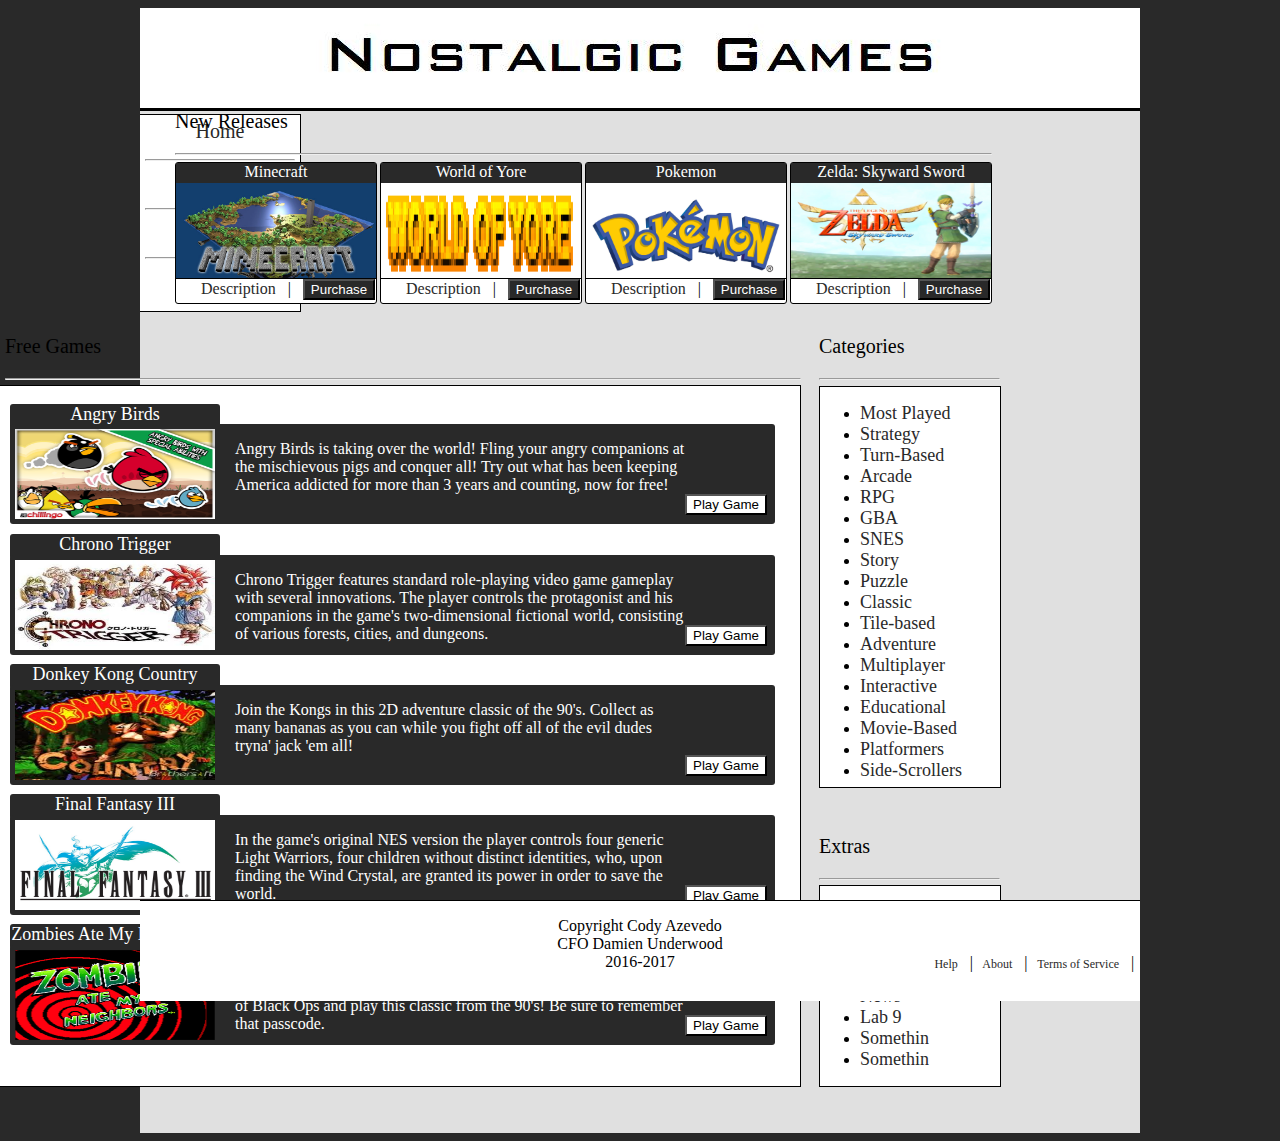
<file: index.html>
<!doctype HTML/>

<html>
	<head>
	<title>Nostalgic Games</title>

	<link rel="stylesheet" href="index.css"/>

	</head>
	
	<body class="background">
	
		<div class="body">
		<img src="Title.jpg" style="border-bottom: 3px solid black;">
		
			<div id="navBar">
				<a href="index.html">Home</a></p><hr></hr>
				<a href="#">Games</a></p><hr></hr>
				<a href="Login.html">Login</a></p><hr></hr>
				<a href="Signup.html">Sign up</a></p>
			</div>
			
			<div id="headLine">
				<p>New Releases</p><hr></hr>
			</div>

			<div id="newGame">
				<p id="gameTitle">Minecraft</p>
				
				<img src="Minecraft.jpg" height="95" width="200"
				style="margin-top: 0; border-bottom: 1px solid black;"/>
				</br>
				<a href="http://minecraft.net" style="margin-left: 25px;">Description </a>&nbsp; | &nbsp;
				<button type="submit" value="purchase" style="text-align: right; background-color: #292929;
				color: white;">Purchase</button>
			</div>
			
			<div id="CategoriesHead">
				<p>Categories</p><hr></hr>
			</div>
			
			<div id="Categories">
				<ul>
					<li><a href="#">Most Played</a></li>
					<li><a href="#">Strategy</a></li>
					<li><a href="#">Turn-Based</a></li>
					<li><a href="#">Arcade</a></li>
					<li><a href="#">RPG</a></li>
					<li><a href="#">GBA</a></li>
					<li><a href="#">SNES</a></li>
					<li><a href="#">Story</a></li>
					<li><a href="#">Puzzle</a></li>
					<li><a href="#">Classic</a></li>
					<li><a href="#">Tile-based</a></li>
					<li><a href="#">Adventure</a></li>
					<li><a href="#">Multiplayer</a></li>
					<li><a href="#">Interactive</a></li>
					<li><a href="#">Educational</a></li> 
					<li><a href="#">Movie-Based</a></li>
					<li><a href="#">Platformers</a></li>
					<li><a href="#">Side-Scrollers</a></li>
					
				</ul>
			</div>
			
			<div id="ExtrasHead">
				<p>Extras</p><hr></hr>
			</div>
			
			<div id="Extras">
				<ul>
					<li><a href="#">Indie Games</a></li>
					<li><a href="#">Fan Art</a></li>
					<li><a href="#">Young Developers</a></li>
					<li><a href="#">Discussions</a></li>
					<li><a href="#">News</a></li>
					<li><a href="https://hopper.csustan.edu/~cs2000-1/azevedo-cody/">Lab 9</a></li>
					<li><a href="#">Somethin</a></li>
					<li><a href="#">Somethin</a></li>					
				</ul>
			</div>
			
			<div id="newGame2">
				<p id="gameTitle2">World of Yore</p>
				
				<img src="Worldofyore.jpg" height="95" width="200"
				style="margin-top: 0; border-bottom: 1px solid black;"/>
				</br>
				<a href="http://worldofyore.com" style="margin-left: 25px;">Description </a>&nbsp; | &nbsp;
				<button type="submit" value="purchase" style="text-align: right; background-color: #292929;
				color: white;">Purchase</button>
			</div>
			
			
			
			<div id="newGame3">
				<p id="gameTitle3">Pokemon</p>
				
				<img src="Pokemon.jpg" height="95" width="200"
				style="margin-top: 0; border-bottom: 1px solid black;"/>
				</br>
				<a href="http://pokemon.com" style="margin-left: 25px;">Description </a>&nbsp; | &nbsp;
				<button type="submit" value="purchase" style="text-align: right; background-color: #292929;
				color: white;;">Purchase</button>
			</div>
			
			<div id="newGame4">
				<p id="gameTitle4">Zelda: Skyward Sword</p>
				
				<img src="Zelda.jpg" height="95" width="200"
				style="margin-top: 0; border-bottom: 1px solid black;"/>
				</br>
				<a href="http://skywardsword.com" style="margin-left: 25px;">Description </a>&nbsp; | &nbsp;
				<button type="submit" value="purchase" style="text-align: right;  background-color: #292929;
				color: white;">Purchase</button>
			</div>
			
			<div id="freeHeadLine">
				<p>Free Games</p><hr></hr>
			</div>
			
			<div id="FreeGames">
				
				<p id="GameHead1">Angry Birds</p>
				<div id="Game1">
					<img src="AngryBirds.jpg" height="90" width="200" style="margin-top: 5px; margin-left: 5px;"/>
					<p id="Desc1">Angry Birds is taking over the world!  Fling your angry companions at the mischievous pigs and conquer all!
						Try out what has been keeping America addicted for more than 3 years and counting, now for free!</p>
					<button type="submit" width="100" height="25px;" style="background-color: white;
						position: absolute; top: 70px; left: 675px;">Play Game</button>
				</div>
				
				<p id="GameHead2">Chrono Trigger</p>
				<div id="Game2">
					<img src="ChronoTrigger.jpg" height="90" width="200" style="margin-top: 5px; margin-left: 5px;"/>
					<p id="Desc2">Chrono Trigger features standard role-playing video game gameplay with several innovations.
						The player controls the protagonist and his companions in the game's two-dimensional fictional world, 
						consisting of various forests, cities, and dungeons.</p>
					<button type="submit" width="100" height="25px;" style="background-color: white;
						position: absolute; top: 70px; left: 675px;">Play Game</button>
				</div>
				
				<p id="GameHead3">Donkey Kong Country</p>
				<div id="Game3">
					<img src="DKCountry.jpg" height="90" width="200" style="margin-top: 5px; margin-left: 5px;"/>
					<p id="Desc3">Join the Kongs in this 2D adventure classic of the 90's.  Collect as many bananas as you
						can while you fight off all of the evil dudes tryna' jack 'em all!</p>
					<button type="submit" width="100" height="25px;" style="background-color: white;
						position: absolute; top: 70px; left: 675px;">Play Game</button>
				</div>
			
			
			<p id="GameHead4">Final Fantasy III</p>
				<div id="Game4">
					<img src="FF3.jpg" height="90" width="200" style="margin-top: 5px; margin-left: 5px;"/>
					<p id="Desc4">In the game's original NES version the player controls four generic Light Warriors,
						four children without distinct identities, who, upon finding the Wind Crystal, are granted its power
						in order to save the world.</p>
					<button type="submit" width="100" height="25px;" style="background-color: white;
						position: absolute; top: 70px; left: 675px;">Play Game</button>
				</div>
				
				<p id="GameHead5">Zombies Ate My Neighbors!</p>
				<div id="Game5">
					<img src="ZAMN.jpg" height="90" width="200" style="margin-top: 5px; margin-left: 5px;"/>
					<p id="Desc5">Two teenagers save their neighbors from "half-baked" zombies with their squirt guns.
					As the levels increase, so does the difficulty!  Get off of Black Ops and play this classic from the 90's!
					Be sure to remember that passcode.</p>
					<button type="submit" width="100" height="25px;" style="background-color: white;
						position: absolute; top: 70px; left: 675px;">Play Game</button>
				</div>
			</div>
		
			
			<div id="footer">
				<p>Copyright Cody Azevedo</br>CFO Damien Underwood</br>2016-2017</p>
			</div>
				
			<div id="footerLinks">
				<a href="#">Help</a> &nbsp; |
				<a href="#">&nbsp; About</a> &nbsp; |
				<a href="#">&nbsp; Terms of Service</a> &nbsp; |
				<a href="#">&nbsp; Contact us</a>
			</div>	
	</div>
	</body>
</html>
</file>
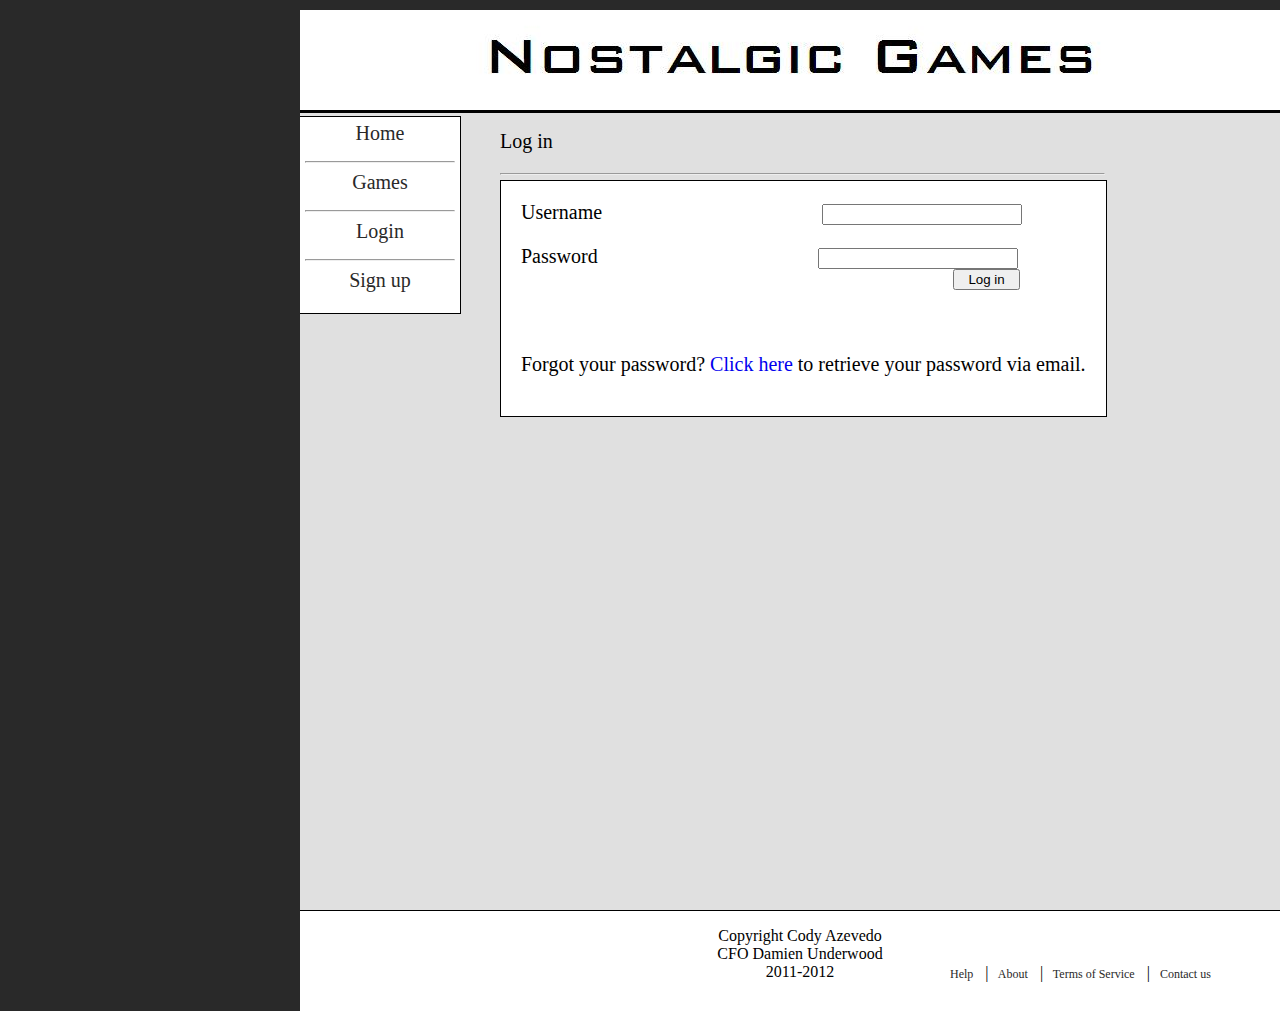
<file: Login.html>
<!doctype HTML/>

<html>
	<head>
	<title>Nostalgigames</title>
	
	<style type="text/css">
		.background {
			background-color: #292929;
		}
		.body {
			width: 1000px; 
			height: 100%; 
			background-color: #E0E0E0; 
			position: absolute; top: 10px; left: 300px;
		}
		#navBar {
			position: absolute; left: 0px;
			width: 150px;
			background-color: white; 
			text-align: center; 
			margin-left: 0px;
			margin-top: 3px;
			padding: 5px;
			border-top: 1px solid black;
			border-right: 1px solid black;
			border-bottom: 1px solid black;
		}
		#navBar A:link {
			text-decoration: none; 
			font-size: 20; 
			color: #292929;
		}
		#navBar A:hover {
			text-decoration: underline;
			font-size 20;
			color: #292929; 
		}
		#navBar A:visited {
			text-decoration: none; 
			font-size:20; 
			color: #292929;
		}
		#headLine {
			position: absolute; top: 100; left: 200; 
			width: 605px; 
			font-size: 20px;
		}
		#loginForm {
			position: absolute; 
			top: 170; left: 200px; 
			border: solid thin black;
			padding: 20px;
			background-color: white;
			font-size: 20px;
		}
		#loginForm A:link {
			text-decoration: none; 
			font-size: 20px;
		}
		#loginForm A:hover {
			text-decoration: underline; 
			font-size: 20px;
		}
		#text {
			margin-left: 200px; 
			width: 200px;
		}
		#footer {
			position:  absolute; top: 100%;
			height: 100px;
			width: 1000px;;
			text-align: center; 
			background-color: white;
			border-top: solid 1px black;
		}
		#footerLinks A:link {
			text-decoration: none;
			font-size: 12px;
			color: #292929;
		}
		#footerLinks A:hover {
			text-decoration: underline;
			font-size: 12px;
			color: #292929;
		}
		#footerLinks A:visited {
			text-decoration: none;
			font-size: 12px;
			color: #292929;
		}
		#footerLinks {
			position: absolute; 
			top: 106%;
			left: 65%;
		}
	</style>
	</head>
	
	<body class="background">
	
		<div class="body">
		<img src="Title.jpg" style="border-bottom: 3px solid black;"/>
		
			<div id="navBar">
				<a href="index.html">Home</a></p><hr></hr>
				<a href="#">Games</a></p><hr></hr>
				<a href="Login.html">Login</a></p><hr></hr>
				<a href="Signup.html">Sign up</a></p>
			</div>
			
			<div id="headLine">
				<p>Log in</p><hr></hr>
			</div>
			
			<div id="loginForm">
				<form action="#">
					Username &nbsp; &nbsp;<input type="text" id="text"></input></p>
					Password &nbsp; &nbsp;<input type="password" id="text"></input></br>
					
					<button type="submit" value="password" style="margin-left: 432px;">&nbsp Log in &nbsp</button>
				</form>
				
				</br>
				<p>Forgot your password? <a href="#">Click here</a> to retrieve your password
				via email.</p>
			</div>
			
			<div id="footer">
				<p>Copyright Cody Azevedo</br>CFO Damien Underwood</br>2011-2012</p>
			</div>
			
			<div id="footerLinks">
				<a href="#">Help</a> &nbsp; |
				<a href="#">&nbsp; About</a> &nbsp; |
				<a href="#">&nbsp; Terms of Service</a> &nbsp; |
				<a href="#">&nbsp; Contact us</a>
			</div>	
		</div>	
	</body>
</html>
</file>
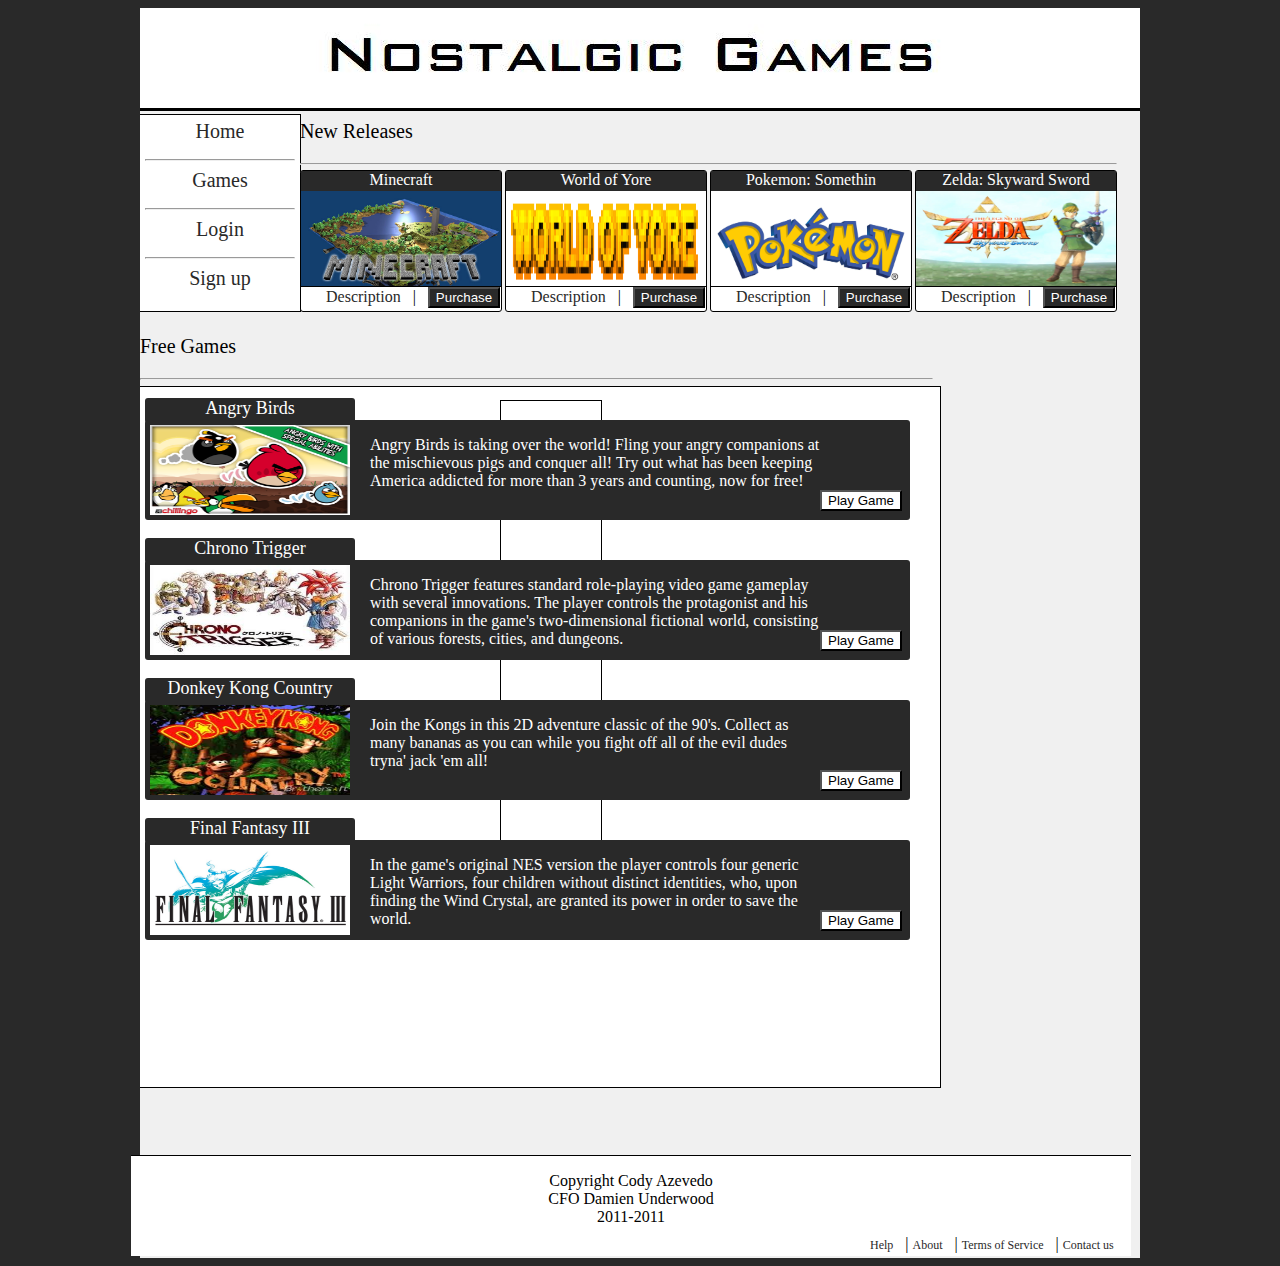
<file: Nostalgigames.html>
<!doctype HTML/>

<html>
	<head>
	<title>Nostalgigames</title>
	
	<style type="text/css">
		.background {
			background-color: #292929;
		}
		.body {
			width: 1000px; 
			height: 1250px; 
			background-color: #F0F0F0; 
			margin: 0 auto;
		}
		#navBar {
			position: absolute;
			width: 150px;
			background-color: white; 
			text-align: center; 
			padding: 5px;
			margin-top: 0px;
			margin-top: 3px;
			border-top: 1px solid black;
			border-right: 1px solid black;
			border-bottom: 1px solid black;
		}
		#navBar A:link {
			text-decoration: none; 
			font-size: 20; 
			color: #292929;
		}
		#navBar A:hover {
			text-decoration: underline;
			font-size 20;
			color: #292929; 
		}
		#navBar A:visited {
			text-decoration: none; 
			font-size:20; 
			color: #292929;
		}
		#headLine {
			position: absolute; top: 100; left: 300; 
			width: 817px; 
			font-size: 20px;
		}
		#newGame {
			position: absolute; top: 170; left: 300;
			width: 200px;
			height: 140px;
			margin-top: 0;
			border: solid thin black;
			background-color: white;
			border-radius: 3px;
		}
		#newGame A:link {
			text-decoration: none;
			color: #292929;
		}
		#newGame A:hover {
			text-decoration: underline;
			color: #292929;
		}
		#newGame A:visited {
			text-decoration: none;
			color: #292929;
		}
		#newGame2 A:link {
			text-decoration: none;
			color: #292929;
		}
		#newGame2 A:hover {
			text-decoration: underline;
			color: #292929;
		}
		#newGame2 A:visited {
			text-decoration: none;
			color: #292929;
		}
		#newGame3 A:link {
			text-decoration: none;
			color: #292929;
		}
		#newGame3 A:hover {
			text-decoration: underline;
			color: #292929;
		}
		#newGame3 A:visited {
			text-decoration: none;
			color: #292929;
		}
		#newGame4 A:link {
			text-decoration: none;
			color: #292929;
		}
		#newGame4 A:hover {
			text-decoration: underline;
			color: #292929;
		}
		#newGame4 A:visited {
			text-decoration: none;
			color: #292929;
		}
		#gameTitle {
			width: 200px;
			height: 20px;
			background-color: #292929;
			color: white;
			margin-top: 0px;
			margin-bottom: 0px;
			text-align: center;
		}
		#newGame2 {
			position: absolute; top: 170; left: 505;
			width: 200px;
			height: 140px;
			margin-top: 0;
			border: solid thin black;
			background-color: white;
			border-radius: 3px;
		}
		#gameTitle2 {
			width: 200px;
			height: 20px;
			background-color: #292929;
			color: white;
			margin-top: 0px;
			margin-bottom: 0px;
			text-align: center;
		}
		#newGame3 {
			position: absolute; top: 170; left: 710;
			width: 200px;
			height: 140px;
			margin-top: 0;
			border: solid thin black;
			background-color: white;
			border-radius: 3px;
		}
		#gameTitle3 {
			width: 200px;
			height: 20px;
			background-color: #292929;
			color: white;
			margin-top: 0px;
			margin-bottom: 0px;
			text-align: center;
		}
		#newGame4 {
			position: absolute; top: 170; left: 915;
			width: 200px;
			height: 140px;
			margin-top: 0;
			border: solid thin black;
			background-color: white;
			border-radius: 3px;
		}
		#gameTitle4 {
			width: 200px;
			height: 20px;
			background-color: #292929;
			color: white;
			margin-top: 0px;
			margin-bottom: 0px;
			text-align: center;
		}
		#footer {
			position: absolute; top: 1155; left: 131px;
			height: 100px;
			width: 1000px;
			text-align: center; 
			background-color: white;
			border-top: 1px solid black;
		}
		#footerLinks {
			position: absolute; 
			top: 1235;
			left: 870;
		}
		#footerLinks A:link {
			text-decoration: none;
			font-size: 12px;
			color: #292929;
		}
		#footerLinks A:hover {
			text-decoration: underline;
			font-size: 12px;
			color: #292929;
		}
		#footerLinks A:visited {
			text-decoration: none;
			font-size: 12px;
			color: #292929;
		}
		#freeHeadLine {
			position: absolute; top: 315px; left: 140px;
			width: 793px;
			font-size: 20px;
		}
		#FreeGames {
			margin-top: 275px;
			width: 800px;
			height: 700px;
			border-top: solid 1px black;
			border-right: solid 1px black;
			border-bottom: solid 1px black;
			background-color: white;
		}
		
		
		#GameHead1 {
			position: absolute; top: 380px; left: 145px;
			height: 25px;
			background-color: #292929;
			width: 210px;
			border-radius: 3px;
			color: white;
			font-size: 18px;
			text-align: center;
		}
		#Game1 {
			position: absolute; top: 420px; left: 145px;
			height: 100px; 
			width: 765px;
			color: white;
			background-color: #292929;
			border-radius: 3px;
		}
		#Desc1 {
		position: absolute; left: 225px; top: 0px;
		width: 450px;
		}
		
		
		#GameHead2 {
			position: absolute; top: 520px; left: 145px;
			height: 25px;
			background-color: #292929;
			width: 210px;
			border-radius: 3px;
			color: white;
			font-size: 18px;
			text-align: center;
		}
		#Game2 {
			position: absolute; top: 560px; left: 145px;
			height: 100px; 
			width: 765px;
			color: white;
			background-color: #292929;
			border-radius: 3px;
		}
		#Desc2 {
		position: absolute; left: 225px; top: 0px;
		width: 450px;
		}
		
		
		#GameHead3 {
			position: absolute; top: 660px; left: 145px;
			height: 25px;
			background-color: #292929;
			width: 210px;
			border-radius: 3px;
			color: white;
			font-size: 18px;
			text-align: center;
		}
		#Game3 {
			position: absolute; top: 700px; left: 145px;
			height: 100px; 
			width: 765px;
			color: white;
			background-color: #292929;
			border-radius: 3px;
		}
		#Desc3 {
		position: absolute; left: 225px; top: 0px;
		width: 450px;
		}
		
		
		#GameHead4 {
			position: absolute; top: 800px; left: 145px;
			height: 25px;
			background-color: #292929;
			width: 210px;
			border-radius: 3px;
			color: white;
			font-size: 18px;
			text-align: center;
		}
		#Game4 {
			position: absolute; top: 840px; left: 145px;
			height: 100px; 
			width: 765px;
			color: white;
			background-color: #292929;
			border-radius: 3px;
		}
		#Desc4 {
			position: absolute; left: 225px; top: 0px;
			width: 450px;
		}
		#Categories {
			position: absolute; top: 400px; left: 500px;
			height: 500px; width: 100px; 
			border: 1px solid black;
			background-color: white;
		}
		
	</style>
	</head>
	
	<body class="background">
	
		<div class="body">
		<img src="Title.jpg" style="border-bottom: 3px solid black;">
		
			<div id="navBar">
				<a href="index.html">Home</a></p><hr></hr>
				<a href="#">Games</a></p><hr></hr>
				<a href="Login.html">Login</a></p><hr></hr>
				<a href="#">Sign up</a></p>
			</div>
			
			<div id="headLine">
				<p>New Releases</p><hr></hr>
			</div>

			<div id="newGame">
				<p id="gameTitle">Minecraft</p>
				
				<img src="Minecraft.jpg" height="95" width="200"
				style="margin-top: 0; border-bottom: 1px solid black;"/>
				</br>
				<a href="http:\\minecraft.net" style="margin-left: 25px;">Description </a>&nbsp; | &nbsp;
				<button type="submit" value="purchase" style="text-align: right; background-color: #292929;
				color: white;">Purchase</button>
			</div>
			
			<div id="Categories">
				
			</div>
			
			<div id="newGame2">
				<p id="gameTitle2">World of Yore</p>
				
				<img src="Worldofyore.jpg" height="95" width="200"
				style="margin-top: 0; border-bottom: 1px solid black;"/>
				</br>
				<a href="http:\\worldofyore.com" style="margin-left: 25px;">Description </a>&nbsp; | &nbsp;
				<button type="submit" value="purchase" style="text-align: right; background-color: #292929;
				color: white;">Purchase</button>
			</div>
			
			
			
			<div id="newGame3">
				<p id="gameTitle3">Pokemon: Somethin</p>
				
				<img src="Pokemon.jpg" height="95" width="200"
				style="margin-top: 0; border-bottom: 1px solid black;"/>
				</br>
				<a href="http:\\pokemon.com" style="margin-left: 25px;">Description </a>&nbsp; | &nbsp;
				<button type="submit" value="purchase" style="text-align: right; background-color: #292929;
				color: white;;">Purchase</button>
			</div>
			
			<div id="newGame4">
				<p id="gameTitle4">Zelda: Skyward Sword</p>
				
				<img src="Zelda.jpg" height="95" width="200"
				style="margin-top: 0; border-bottom: 1px solid black;"/>
				</br>
				<a href="http:\\skywardsword.com" style="margin-left: 25px;">Description </a>&nbsp; | &nbsp;
				<button type="submit" value="purchase" style="text-align: right;  background-color: #292929;
				color: white;">Purchase</button>
			</div>
			
			<div id="freeHeadLine">
				<p>Free Games</p><hr></hr>
			</div>
			
			<div id="FreeGames">
				
				<p id="GameHead1">Angry Birds</p>
				<div id="Game1">
					<img src="AngryBirds.jpg" height="90" width="200" style="margin-top: 5px; margin-left: 5px;"/>
					<p id="Desc1">Angry Birds is taking over the world!  Fling your angry companions at the mischievous pigs and conquer all!
						Try out what has been keeping America addicted for more than 3 years and counting, now for free!</p>
					<button type="submit" width="100" height="25px;" style="background-color: white;
						position: absolute; top: 70px; left: 675px;">Play Game</button>
				</div>
				
				<p id="GameHead2">Chrono Trigger</p>
				<div id="Game2">
					<img src="ChronoTrigger.jpg" height="90" width="200" style="margin-top: 5px; margin-left: 5px;"/>
					<p id="Desc2">Chrono Trigger features standard role-playing video game gameplay with several innovations.
						The player controls the protagonist and his companions in the game's two-dimensional fictional world, 
						consisting of various forests, cities, and dungeons.</p>
					<button type="submit" width="100" height="25px;" style="background-color: white;
						position: absolute; top: 70px; left: 675px;">Play Game</button>
				</div>
				
				<p id="GameHead3">Donkey Kong Country</p>
				<div id="Game3">
					<img src="DKCountry.jpg" height="90" width="200" style="margin-top: 5px; margin-left: 5px;"/>
					<p id="Desc3">Join the Kongs in this 2D adventure classic of the 90's.  Collect as many bananas as you
						can while you fight off all of the evil dudes tryna' jack 'em all!</p>
					<button type="submit" width="100" height="25px;" style="background-color: white;
						position: absolute; top: 70px; left: 675px;">Play Game</button>
				</div>
			</div>
			
			<p id="GameHead4">Final Fantasy III</p>
				<div id="Game4">
					<img src="FF3.jpg" height="90" width="200" style="margin-top: 5px; margin-left: 5px;"/>
					<p id="Desc4">In the game's original NES version the player controls four generic Light Warriors,
						four children without distinct identities, who, upon finding the Wind Crystal, are granted its power
						in order to save the world.</p>
					<button type="submit" width="100" height="25px;" style="background-color: white;
						position: absolute; top: 70px; left: 675px;">Play Game</button>
				</div>
			</div>
			
			<div id="footer">
				<p>Copyright Cody Azevedo</br>CFO Damien Underwood</br>2011-2011</p>
			</div>
				
			<div id="footerLinks">
				<a href="#">Help</a> &nbsp; |
				<a href="#">About</a> &nbsp; |
				<a href="#">Terms of Service</a> &nbsp; |
				<a href="#">Contact us</a>
			</div>
	</body>
</html>
</file>
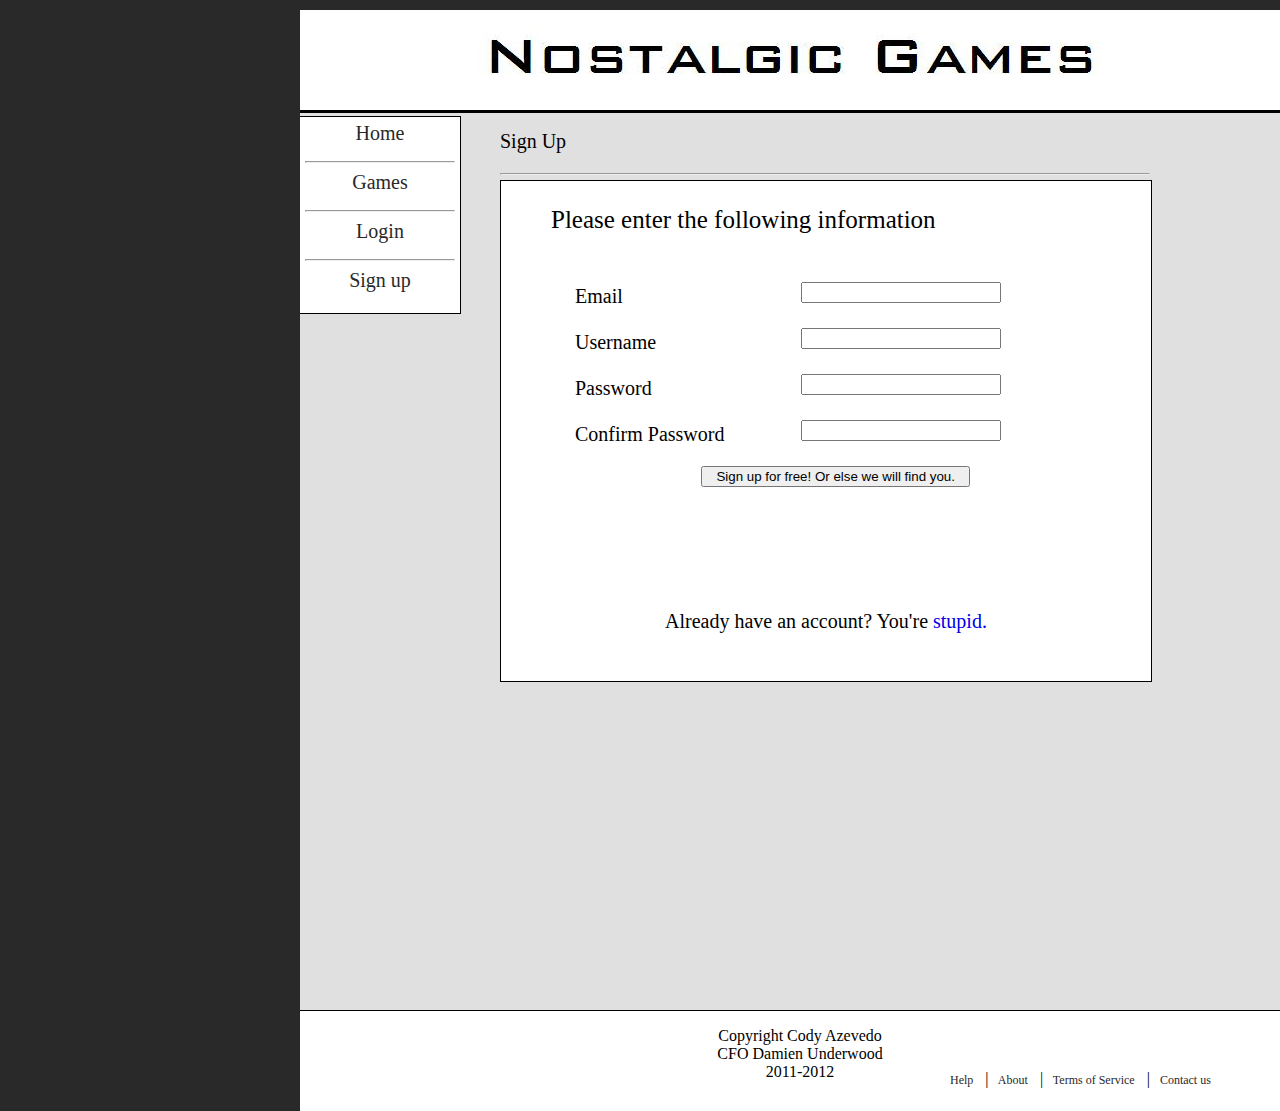
<file: Signup.html>
<html>
	<head>
	<title>Nostalgigames</title>
	
	<style type="text/css">
		.background {
			background-color: #292929;
			height: 100%;
		}
		.body {
			width: 1000px; 
			height: 100%; 
			background: 100%;
			background-color: #E0E0E0; 
			position: absolute; top: 10px; left: 300px;
			padding-bottom: 100px;
		}
		#navBar {
			position: absolute; left: 0px;
			width: 150px;
			background-color: white; 
			text-align: center; 
			margin-left: 0px;
			margin-top: 3px;
			padding: 5px;
			border-top: 1px solid black;
			border-right: 1px solid black;
			border-bottom: 1px solid black;
		}
		#navBar A:link {
			text-decoration: none; 
			font-size: 20; 
			color: #292929;
		}
		#navBar A:hover {
			text-decoration: underline;
			font-size 20;
			color: #292929; 
		}
		#navBar A:visited {
			text-decoration: none; 
			font-size:20; 
			color: #292929;
		}
		#headLine {
			position: absolute; top: 100; left: 200; 
			width: 650px; 
			font-size: 20px;
		}
		#signupText {
			position: absolute; top: 275px; left: 275px;
			width: 200px;
			font-size: 20px;
		}
		#signupForm {
			position: absolute; 
			top: 170; left: 200px; 
			border: solid thin black;
			width: 650px;
			height: 500px;
			background-color: white;
			font-size: 20px;
		}

		#signupForm A:link {
			text-decoration: none;
			font-size: 20px; 
		}
		#signupForm A:hover {
			text-decoration: underline;
			font-size: 20px; 
		}
		#signupForm A:visited {
			text-decoration: underline;
			font-size: 20px; 
		}

		#footer {
			position:  absolute; top: 100%;
			height: 100px;
			width: 1000px;;
			text-align: center; 
			background-color: white;
			border-top: solid 1px black;
		}
		#footerLinks A:link {
			text-decoration: none;
			font-size: 12px;
			color: #292929;
		}
		#footerLinks A:hover {
			text-decoration: underline;
			font-size: 12px;
			color: #292929;
		}
		#footerLinks A:visited {
			text-decoration: none;
			font-size: 12px;
			color: #292929;
		}
		#footerLinks {
			position: absolute; 
			top: 106%;
			left: 65%;
		}
		#forms {
			position: absolute; left: 300px;
			width: 200px;
		}
	</style>
	</head>
	
	<body class="background">
	
		<div class="body">
		<img src="Title.jpg" style="border-bottom: 3px solid black;"/>
		
			<div id="navBar">
				<a href="index.html">Home</a></p><hr></hr>
				<a href="#">Games</a></p><hr></hr>
				<a href="Login.html">Login</a></p><hr></hr>
				<a href="Signup.html">Sign up</a></p>
			</div>
			
			<div id="headLine">
				<p>Sign Up</p><hr></hr>
			</div>
			
			<div id="signupForm">
				<form action="#">
				
				<p style="margin-left: 50px; font-size: 25px;">Please enter the following information</p></br>
					<input type="text" id="forms" name="email"></input></br></br>
					<input type="text" id="forms" name="user"></input></br></br>
					<input type="password" id="forms" name="password"></input></br></br>
					<input type="password" id="forms" name="confirm"></input></br></br>
					<button type="submit" style="margin-left:200px;">&nbsp; Sign up for free! Or else we will find you. &nbsp;</button></br></br>
					
					<p style="text-align: center; margin-top: 100px;">Already have an account? You're <a href="Login.html">stupid.</a></p>
				</form>
			</div>

			<div id="signupText">
				Email</br></br>
				Username</br></br>
				Password</br></br>
				Confirm Password</br></br>
			</div>
			
			<div id="footer">
				<p>Copyright Cody Azevedo</br>CFO Damien Underwood</br>2011-2012</p>
			</div>
			
			<div id="footerLinks">
				<a href="#">Help</a> &nbsp; |
				<a href="#">&nbsp; About</a> &nbsp; |
				<a href="#">&nbsp; Terms of Service</a> &nbsp; |
				<a href="#">&nbsp; Contact us</a>
			</div>	
		</div>	
	</body>
</html>
</file>
<file: index.css>
.background {
			background-color: #292929;
		}
		.body {
			width: 1000px; 
			height: 1125px; 
			background-color: #E0E0E0;
			margin-left: auto;
			margin-right: auto; 
		}
		#navBar {
			position: absolute;
			width: 150px;
			background-color: white; 
			text-align: center; 
			padding: 5px;
			margin-top: 0px;
			margin-top: 3px;
			border-top: 1px solid black;
			border-right: 1px solid black;
			border-bottom: 1px solid black;
		}
		#navBar A:link {
			text-decoration: none; 
			font-size: 20; 
			color: #292929;
		}
		#navBar A:hover {
			text-decoration: underline;
			font-size 20;
			color: #292929; 
		}
		#navBar A:visited {
			text-decoration: none; 
			font-size:20; 
			color: #292929;
		}
		#headLine {
			position: absolute; top: 90; left: 175; 
			width: 817px; 
			font-size: 20px;
		}
		#newGame {
			position: absolute; top: 162; left: 175;
			width: 200px;
			height: 140px;
			margin-top: 0;
			border: solid thin black;
			background-color: white;
			border-radius: 3px;
		}
		#newGame A:link {
			text-decoration: none;
			color: #292929;
		}
		#newGame A:hover {
			text-decoration: underline;
			color: #292929;
		}
		#newGame A:visited {
			text-decoration: none;
			color: #292929;
		}
		#newGame2 A:link {
			text-decoration: none;
			color: #292929;
		}
		#newGame2 A:hover {
			text-decoration: underline;
			color: #292929;
		}
		#newGame2 A:visited {
			text-decoration: none;
			color: #292929;
		}
		#newGame3 A:link {
			text-decoration: none;
			color: #292929;
		}
		#newGame3 A:hover {
			text-decoration: underline;
			color: #292929;
		}
		#newGame3 A:visited {
			text-decoration: none;
			color: #292929;
		}
		#newGame4 A:link {
			text-decoration: none;
			color: #292929;
		}
		#newGame4 A:hover {
			text-decoration: underline;
			color: #292929;
		}
		#newGame4 A:visited {
			text-decoration: none;
			color: #292929;
		}
		#gameTitle {
			width: 200px;
			height: 20px;
			background-color: #292929;
			color: white;
			margin-top: 0px;
			margin-bottom: 0px;
			text-align: center;
		}
		#newGame2 {
			position: absolute; top: 162; left: 380;
			width: 200px;
			height: 140px;
			margin-top: 0;
			border: solid thin black;
			background-color: white;
			border-radius: 3px;
		}
		#gameTitle2 {
			width: 200px;
			height: 20px;
			background-color: #292929;
			color: white;
			margin-top: 0px;
			margin-bottom: 0px;
			text-align: center;
		}
		#newGame3 {
			position: absolute; top: 162; left: 585;
			width: 200px;
			height: 140px;
			margin-top: 0;
			border: solid thin black;
			background-color: white;
			border-radius: 3px;
		}
		#gameTitle3 {
			width: 200px;
			height: 20px;
			background-color: #292929;
			color: white;
			margin-top: 0px;
			margin-bottom: 0px;
			text-align: center;
		}
		#newGame4 {
			position: absolute; top: 162; left: 790;
			width: 200px;
			height: 140px;
			margin-top: 0;
			border: solid thin black;
			background-color: white;
			border-radius: 3px;
		}
		#gameTitle4 {
			width: 200px;
			height: 20px;
			background-color: #292929;
			color: white;
			margin-top: 0px;
			margin-bottom: 0px;
			text-align: center;
		}
		#footer {
			position: absolute; top: 100%;
			height: 100px;
			width: 1000px;
			text-align: center; 
			background-color: white;
			border-top: 1px solid black;
		}
		#footerLinks {
			position: absolute; 
			top: 106%;
			left: 73%;
		}
		#footerLinks A:link {
			text-decoration: none;
			font-size: 12px;
			color: #292929;
		}
		#footerLinks A:hover {
			text-decoration: underline;
			font-size: 12px;
			color: #292929;
		}
		#footerLinks A:visited {
			text-decoration: none;
			font-size: 12px;
			color: #292929;
		}
		#freeHeadLine {
			position: absolute; top: 315px; left: 5px;
			width: 796px;
			font-size: 20px;
		}
		#FreeGames {
			position: absolute; top: 385px; left: 0px;
			width: 800px;
			height: 700px;
			border-top: solid 1px black;
			border-right: solid 1px black;
			border-bottom: solid 1px black;
			background-color: white;
		}
		
		
		#GameHead1 {
			position: absolute; left: 10px;
			height: 25px;
			background-color: #292929;
			width: 210px;
			border-radius: 3px;
			color: white;
			font-size: 18px;
			text-align: center;
		}
		#Game1 {
			position: absolute; top: 38px; left: 10px;
			height: 100px; 
			width: 765px;
			color: white;
			background-color: #292929;
			border-radius: 3px;
		}
		#Desc1 {
		position: absolute; left: 225px; top: 0px;
		width: 450px;
		}
		
		
		#GameHead2 {
			position: absolute; top: 130px; left: 10px;
			height: 25px;
			background-color: #292929;
			width: 210px;
			border-radius: 3px;
			color: white;
			font-size: 18px;
			text-align: center;
		}
		#Game2 {
			position: absolute; top: 169px; left: 10px;
			height: 100px; 
			width: 765px;
			color: white;
			background-color: #292929;
			border-radius: 3px;
		}
		#Desc2 {
		position: absolute; left: 225px; top: 0px;
		width: 450px;
		}
		
		
		#GameHead3 {
			position: absolute; top: 260px; left: 10px;
			height: 25px;
			background-color: #292929;
			width: 210px;
			border-radius: 3px;
			color: white;
			font-size: 18px;
			text-align: center;
		}
		#Game3 {
			position: absolute; top: 299px; left: 10px;
			height: 100px; 
			width: 765px;
			color: white;
			background-color: #292929;
			border-radius: 3px;
		}
		#Desc3 {
		position: absolute; left: 225px; top: 0px;
		width: 450px;
		}
		
		
		#GameHead4 {
			position: absolute; top: 390px; left: 10px;
			height: 25px;
			background-color: #292929;
			width: 210px;
			border-radius: 3px;
			color: white;
			font-size: 18px;
			text-align: center;
		}
		#Game4 {
			position: absolute; top: 429px;left: 10px;
			height: 100px; 
			width: 765px;
			color: white;
			background-color: #292929;
			border-radius: 3px;
		}
		#Desc4 {
			position: absolute; left: 225px; top: 0px;
			width: 450px;
		}
		
		#GameHead5 {
			position: absolute; top: 520px; left: 10px;
			height: 25px;
			background-color: #292929;
			width: 210px;
			border-radius: 3px;
			color: white;
			font-size: 18px;
			text-align: center;
		}
		#Game5 {
			position: absolute; top: 559px; left: 10px;
			height: 100px; 
			width: 765px;
			color: white;
			background-color: #292929;
			border-radius: 3px;
		}
		#Desc5 {
			position: absolute; left: 225px; top: 0px;
			width: 450px;
		}
		
		#CategoriesHead {
		position: absolute; top: 315px; left: 819px; 
		width: 181px;
		font-size: 20px;
		}
		#Categories {
			position: absolute; top: 386px; left: 819px;
			height: 400px; width: 180px; 
			border: 1px solid black;
			background-color: white;
		}
		#Categories A:link {
			text-decoration: none;
			color: #292929;
			font-size: 18px;
		}
		#Categories A:hover {
			text-decoration: underline;
			color: #292929;
			font-size: 18px;
		}
		#Categories A:visited {
			text-decoration: none;
			color: #202020;
			font-size: 18px;
		}
		
		#ExtrasHead {
		position: absolute; top: 815px; left: 819px; 
		width: 181px;
		font-size: 20px;
		}
		#Extras {
			position: absolute; top: 885px; left: 819px;
			height: 200px; width: 180px; 
			border: 1px solid black;
			background-color: white;
		}
		#Extras A:link {
			text-decoration: none;
			color: #292929;
			font-size: 18px;
		}
		#Extras A:hover {
			text-decoration: underline;
			color: #292929;
			font-size: 18px;
		}
		#Extras A:visited {
			text-decoration: none;
			color: #202020;
			font-size: 18px;
		}
</file>
